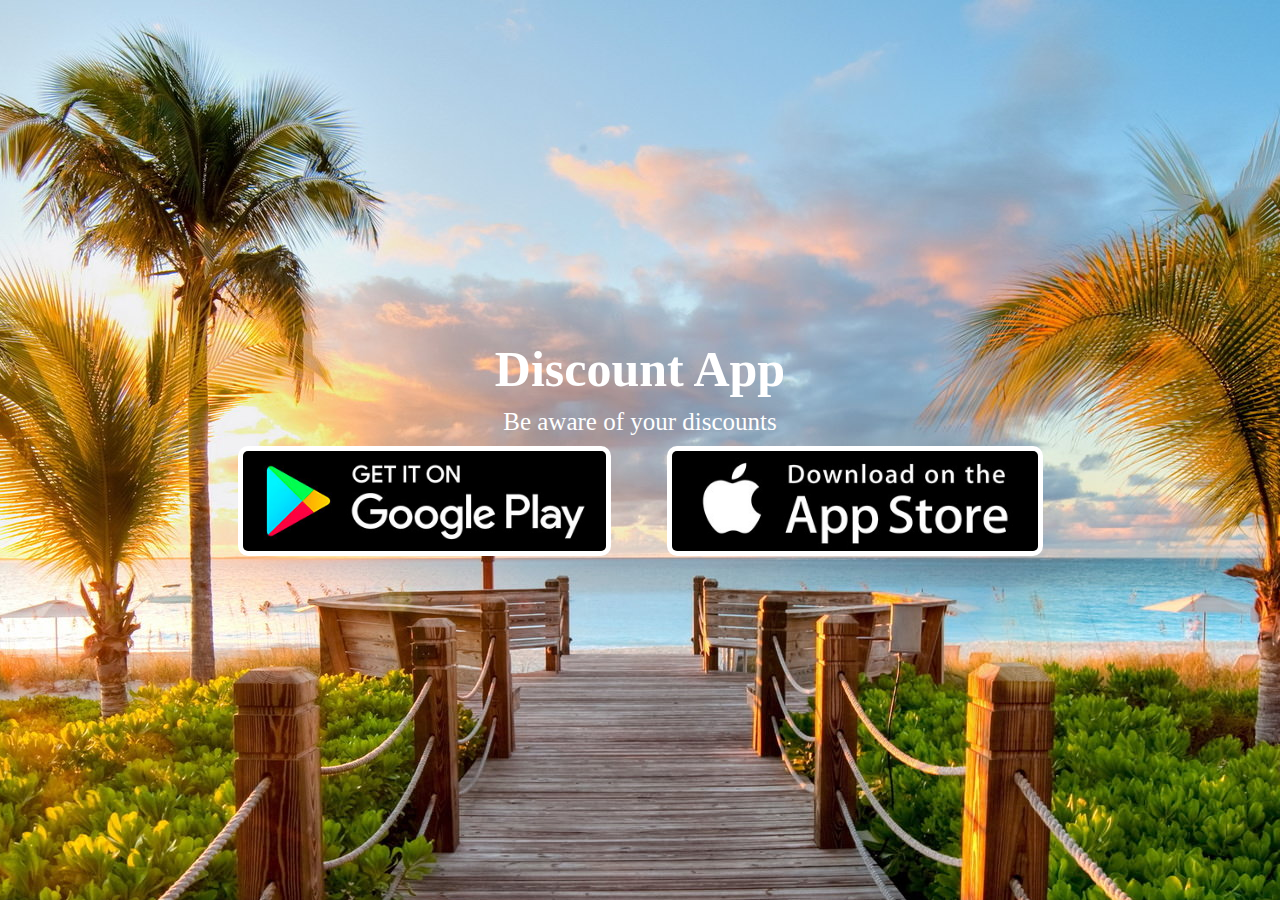
<file: index.html>
<html>
    <head>
        <title>Discount App</title>
        <link rel="stylesheet" href="./main.css"/>
    </head>
    <body>
        <div class="main">
            <h1>Discount App</h1>
            <p>Be aware of your discounts</p>
            <div class="banner">
                <a href="https://play.google.com/store">
                    <img src="images/google-play-banner.jpg"/>
                </a>
            </div>
            <div class="banner">
                <a href="https://www.apple.com/itunes/">
                    <img src="images/app-store-banner.jpg"/>
                </a>
            </div>
        </div>
    </body>
</html>
</file>
<file: main.css>
body {
    background-image: url(images/background-image.jpg);
    background-position: center 0%;
}

.main {
    width: 75%;
    margin: auto;
    text-align: center;
    position: relative;
    top: 50%;
    transform: translateY(-50%);
    color: white;
}

.main h1 {
    font-size: 50px;
    margin: 5px;
}

.main p {
    font-size: 25px;
    margin: 10px;
}

.main .banner {
    width: 45%;
    display: inline-block;
}

.main .banner:hover {
    opacity: 0.5;
}

.banner img {
    max-width: 90%;
    max-height: 100px;
    border: 5px solid white;
    border-radius: 10px;
}
</file>
